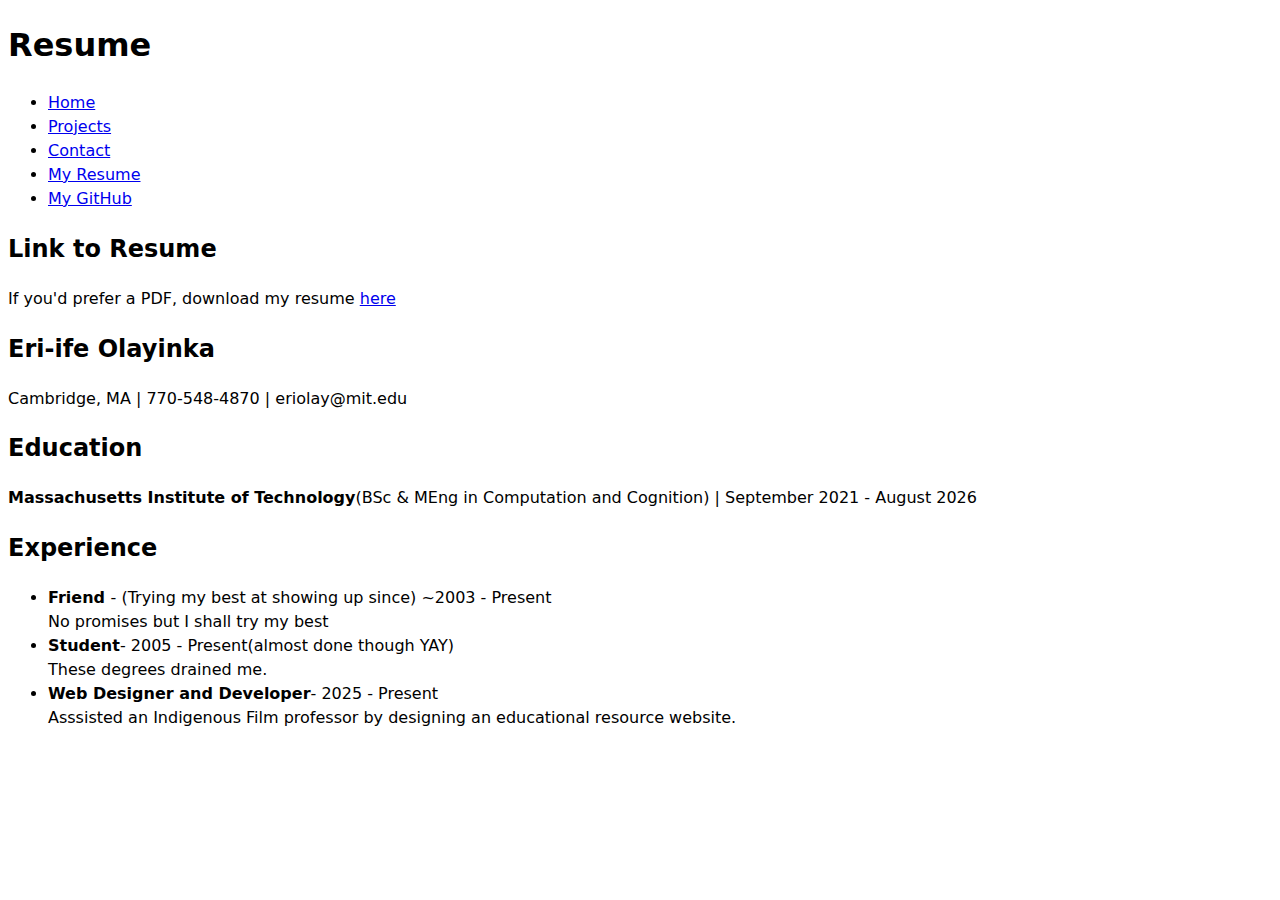
<file: resume/index.html>
<!DOCTYPE html>
<html lang="en">
<head>
    <link rel="stylesheet" href="../styles.css">
    <meta charset="UTF-8">
    <meta name="viewport" content="width=device-width, initial-scale=1.0">
    <title>Resume</title>
    <h1>Resume</h1>
</head>
<body>

    <nav>
        <ul>
            <li><a href="../index.html">Home</a></li>
            <li><a href="../projects/index.html">Projects</a></li>
            <li><a href="../index.html">Contact</a></li>
            <li><a href="index.html">My Resume</a></li>
            <li><a href="https://github.com/eriolay" target="_blank">My GitHub</a></li>
        </ul>
    </nav>

    <section>
        <h2>Link to Resume</h2>
        <p>If you'd prefer a PDF, download my resume <a href="myResume.pdf" target="_blank">here</a></p>
    </section>

    <section>
        <h2>Eri-ife Olayinka</h2>
        <p>Cambridge, MA | 770-548-4870 | eriolay@mit.edu</p>
    </section>

    <section>
        <h2>Education</h2>
        <p><b>Massachusetts Institute of Technology</b>(BSc & MEng in Computation and Cognition) | September 2021 - August 2026</p>
    </section>
   
    <section>
        <h2>Experience</h2>
        <ul>
            <li><b>Friend </b>- (Trying my best at showing up since) ~2003 - Present <br> No promises but I shall try my best</li>
            <li><b>Student</b>- 2005 - Present(almost done though YAY) <br> These degrees drained me.</li>
            <li><b>Web Designer and Developer</b>- 2025 - Present <br> Asssisted an Indigenous Film professor by designing an educational resource website.</li>

        </ul>
    </section>
</body>
</html>
</file>
<file: styles.css>
body {
 /* Set line height to 1.5 times the font size
    and use the OS’s UI font as the website font
  */

 font: 100%/1.5 system-ui;
}
</file>
